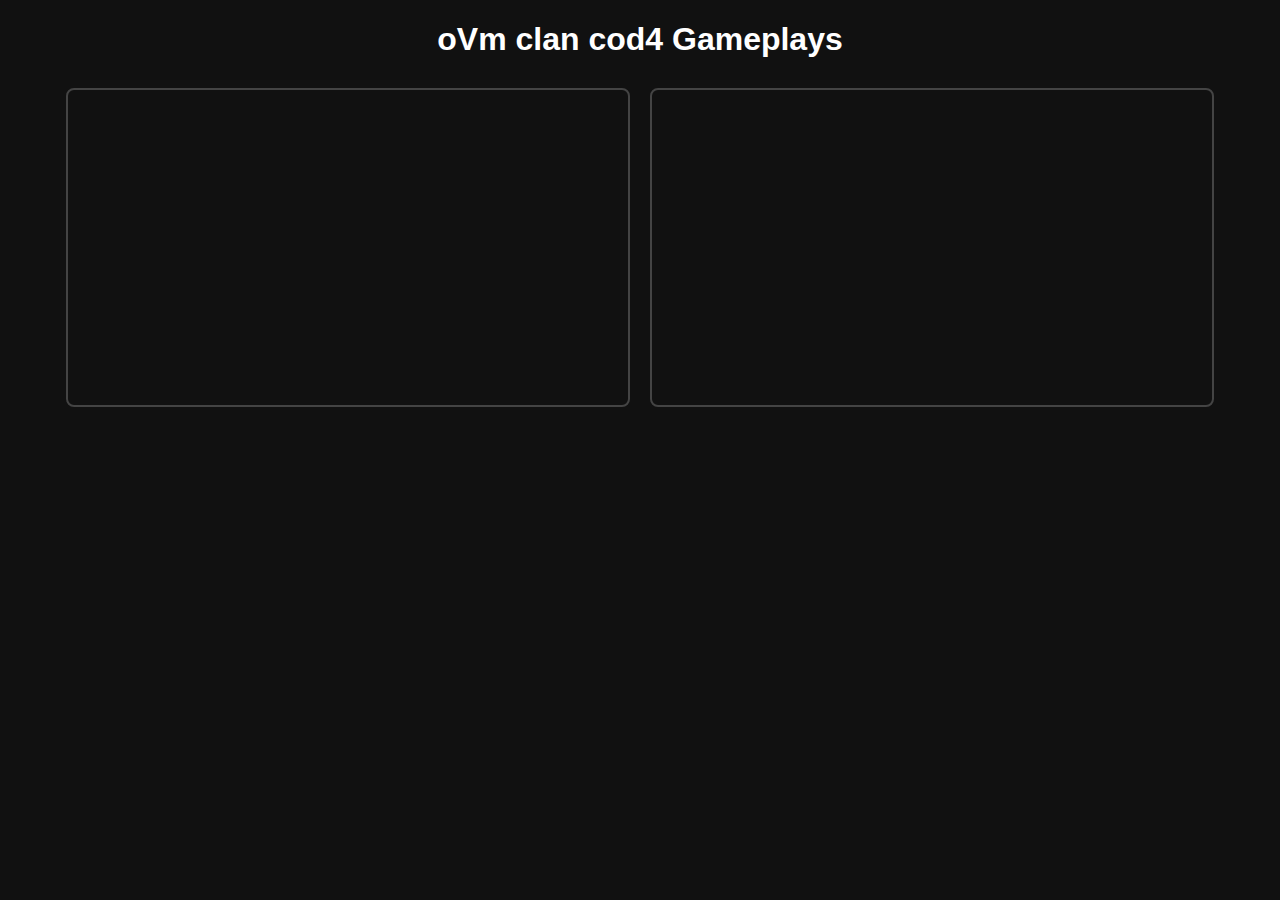
<file: Project WebDev1/gameplayvideos.html>
<!DOCTYPE html>
<html lang="en">
<head>
  <meta charset="UTF-8">
  <title>Call of Duty 4 Gameplay</title>
  <style>
    body {
      background-color: #111;
      color: white;
      font-family: Arial, sans-serif;
      text-align: center;
    }
    .video-container {
      display: flex;
      justify-content: center;
      gap: 20px;
      flex-wrap: wrap;
      margin-top: 30px;
    }
    iframe {
      width: 560px;
      height: 315px;
      border: 2px solid #444;
      border-radius: 8px;
    }
  </style>
</head>
<body>

  <h1>oVm clan cod4 Gameplays</h1>

  <div class="video-container">
    <!-- Gameplay 1: Full Campaign (example) -->
    <iframe
      src="https://www.youtube.com/embed/GGKpAfEMAcI"
      title="COD 4 Full Campaign Gameplay"
      frameborder="0"
      allow="accelerometer; autoplay; clipboard-write; encrypted-media; gyroscope; picture-in-picture"
      allowfullscreen>
    </iframe>

    <!-- Gameplay 2: Online Multiplayer Gameplay -->
    <iframe
      src="https://www.youtube.com/embed/6y5a-NhIYv0"
      title="COD 4 Modern Warfare Online Gameplay"
      frameborder="0"
      allow="accelerometer; autoplay; clipboard-write; encrypted-media; gyroscope; picture-in-picture"
      allowfullscreen>
    </iframe>
  </div>

</body>
</html>
</file>
